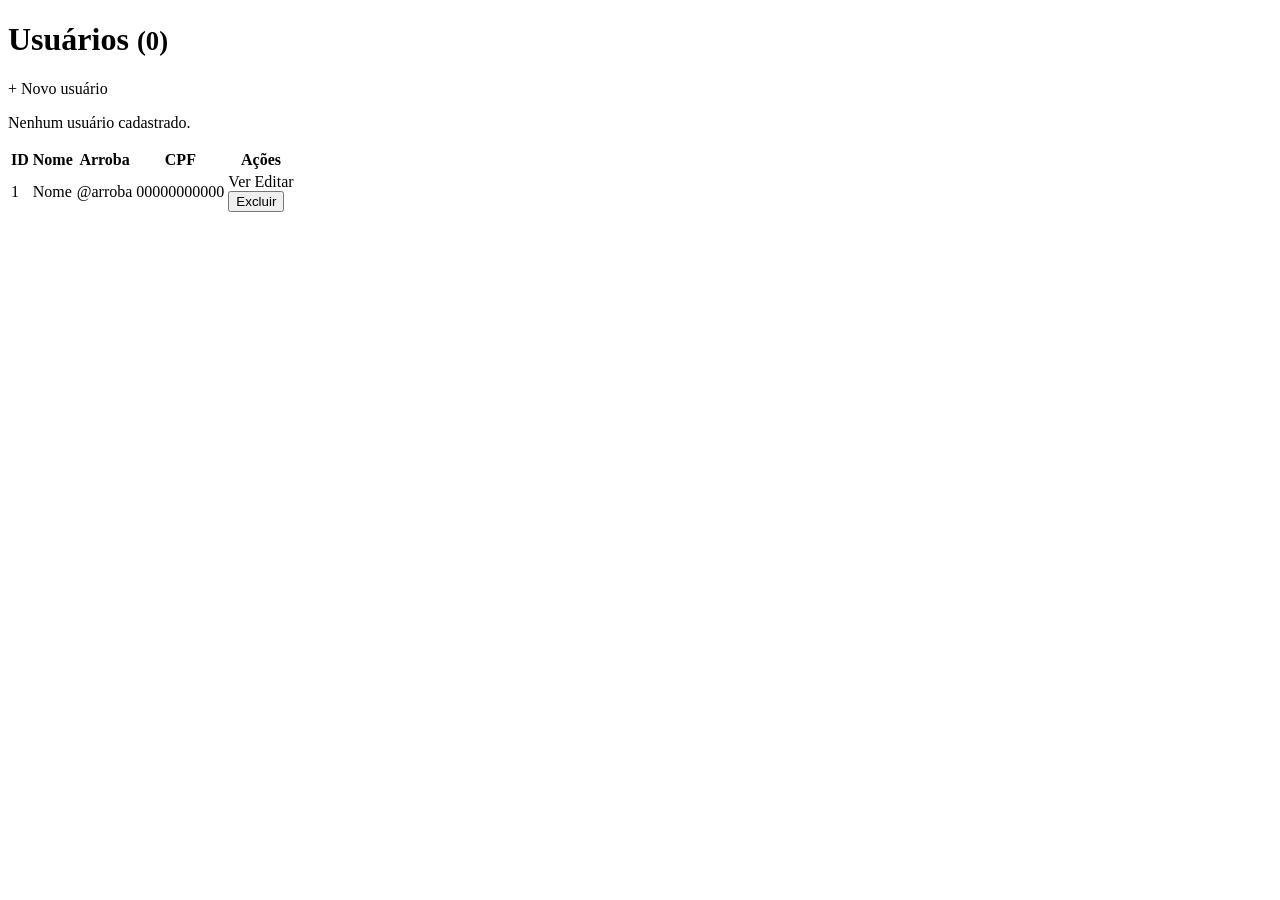
<file: lista-usuarios/src/main/resources/templates/users/index.html>
<!DOCTYPE html>
<html lang="pt-BR" xmlns:th="http://www.thymeleaf.org">
<head th:replace="~{fragments/layout :: head('Usuários')}"></head>
<body>
<header th:replace="~{fragments/layout :: header}"></header>

<main>
    <div class="toolbar">
        <h1>Usuários <small>(<span th:text="${size}">0</span>)</small></h1>
        <a th:href="@{/users/new}" class="btn btn-primary">+ Novo usuário</a>
    </div>

    <div class="alert alert-success" th:if="${message}" th:text="${message}"></div>
    <div class="alert alert-error" th:if="${error}" th:text="${error}"></div>

    <p th:if="${#lists.isEmpty(users)}" class="empty">Nenhum usuário cadastrado.</p>

    <table th:unless="${#lists.isEmpty(users)}">
        <thead>
        <tr>
            <th>ID</th>
            <th>Nome</th>
            <th>Arroba</th>
            <th>CPF</th>
            <th>Ações</th>
        </tr>
        </thead>
        <tbody>
        <tr th:each="u : ${users}">
            <td th:text="${u.id}">1</td>
            <td th:text="${u.name}">Nome</td>
            <td th:text="${u.arroba}">@arroba</td>
            <td th:text="${u.cpf}">00000000000</td>
            <td class="actions">
                <a th:href="@{/users/{id}(id=${u.id})}" class="btn">Ver</a>
                <a th:href="@{/users/{id}/edit(id=${u.id})}" class="btn">Editar</a>
                <form th:action="@{/users/{id}/delete(id=${u.id})}" method="post"
                      onsubmit="return confirm('Excluir este usuário?');">
                    <button type="submit" class="btn btn-danger">Excluir</button>
                </form>
            </td>
        </tr>
        </tbody>
    </table>
</main>
</body>
</html>
</file>
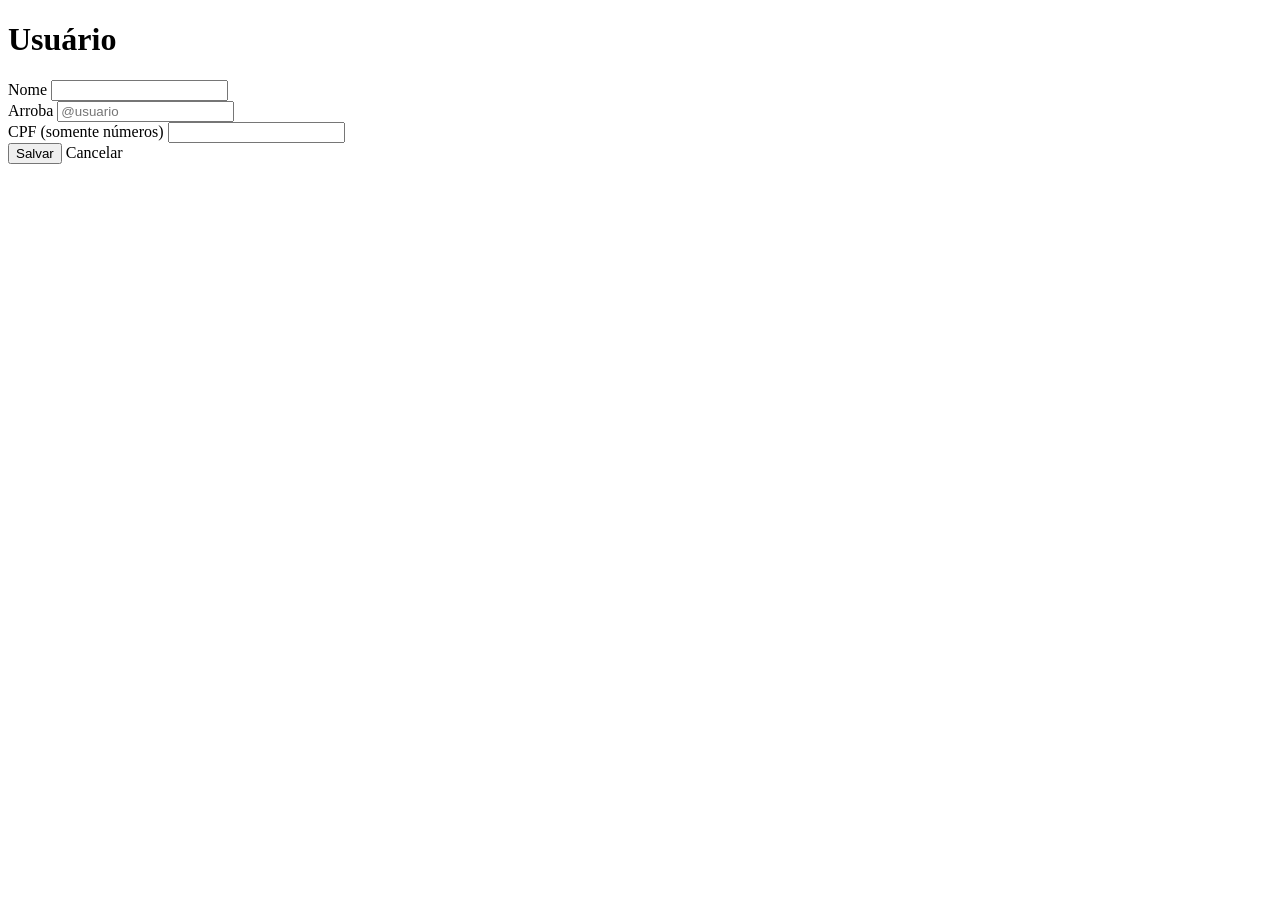
<file: lista-usuarios/src/main/resources/templates/users/form.html>
<!DOCTYPE html>
<html lang="pt-BR" xmlns:th="http://www.thymeleaf.org">
<head th:replace="~{fragments/layout :: head(${title})}"></head>
<body>
<header th:replace="~{fragments/layout :: header}"></header>

<main>
    <h1 th:text="${title}">Usuário</h1>

    <form th:action="@{${action}}" th:object="${user}" method="post" class="form">
        <div class="field">
            <label for="name">Nome</label>
            <input type="text" id="name" th:field="*{name}">
            <span class="error" th:if="${#fields.hasErrors('name')}" th:errors="*{name}"></span>
        </div>

        <div class="field">
            <label for="arroba">Arroba</label>
            <input type="text" id="arroba" th:field="*{arroba}" placeholder="@usuario">
            <span class="error" th:if="${#fields.hasErrors('arroba')}" th:errors="*{arroba}"></span>
        </div>

        <div class="field">
            <label for="cpf">CPF (somente números)</label>
            <input type="text" id="cpf" th:field="*{cpf}" maxlength="11" inputmode="numeric">
            <span class="error" th:if="${#fields.hasErrors('cpf')}" th:errors="*{cpf}"></span>
        </div>

        <div class="form-actions">
            <button type="submit" class="btn btn-primary">Salvar</button>
            <a th:href="@{/users}" class="btn">Cancelar</a>
        </div>
    </form>
</main>
</body>
</html>
</file>
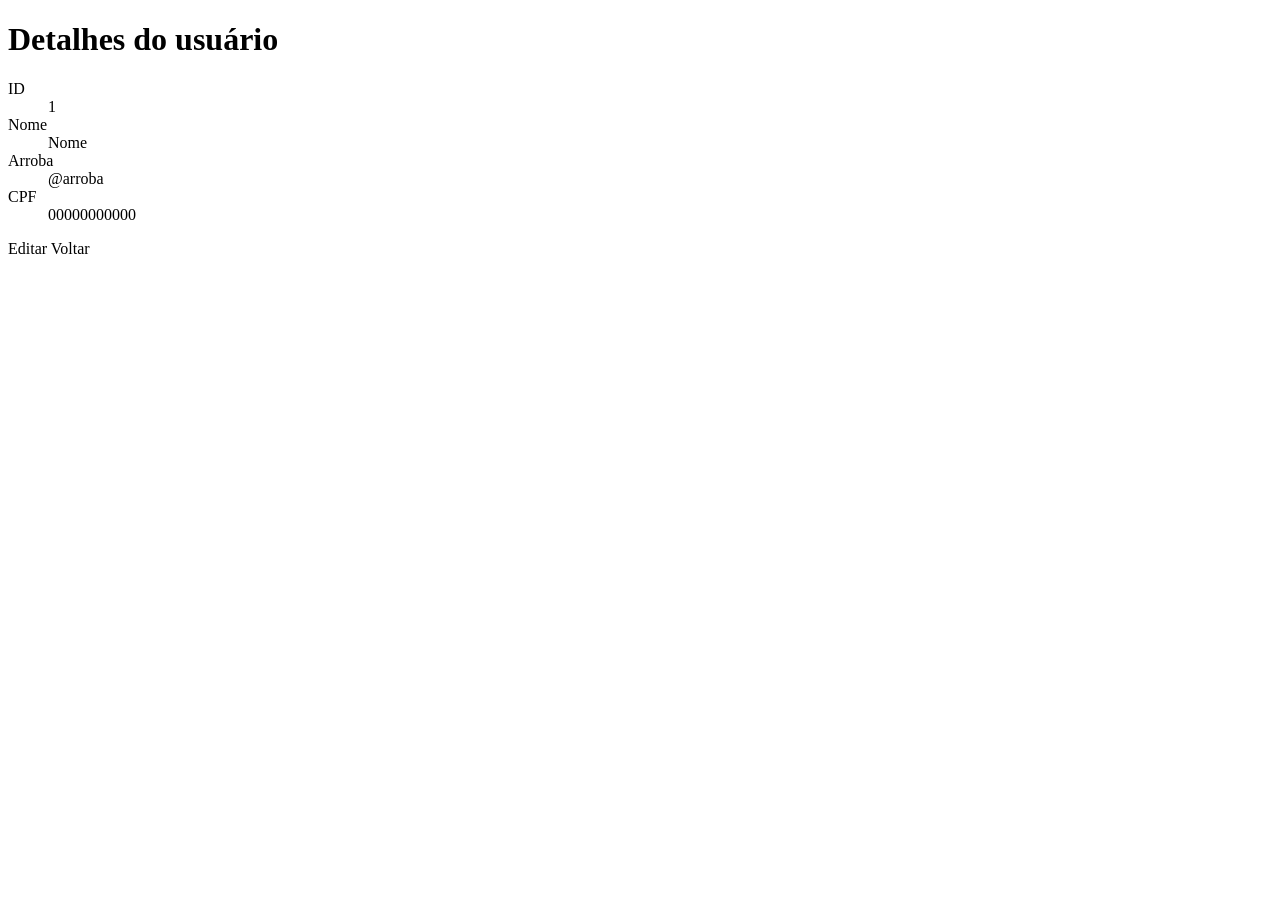
<file: lista-usuarios/src/main/resources/templates/users/show.html>
<!DOCTYPE html>
<html lang="pt-BR" xmlns:th="http://www.thymeleaf.org">
<head th:replace="~{fragments/layout :: head('Detalhes')}"></head>
<body>
<header th:replace="~{fragments/layout :: header}"></header>

<main>
    <h1>Detalhes do usuário</h1>

    <dl class="details">
        <dt>ID</dt>
        <dd th:text="${user.id}">1</dd>
        <dt>Nome</dt>
        <dd th:text="${user.name}">Nome</dd>
        <dt>Arroba</dt>
        <dd th:text="${user.arroba}">@arroba</dd>
        <dt>CPF</dt>
        <dd th:text="${user.cpf}">00000000000</dd>
    </dl>

    <div class="form-actions">
        <a th:href="@{/users/{id}/edit(id=${user.id})}" class="btn btn-primary">Editar</a>
        <a th:href="@{/users}" class="btn">Voltar</a>
    </div>
</main>
</body>
</html>
</file>
